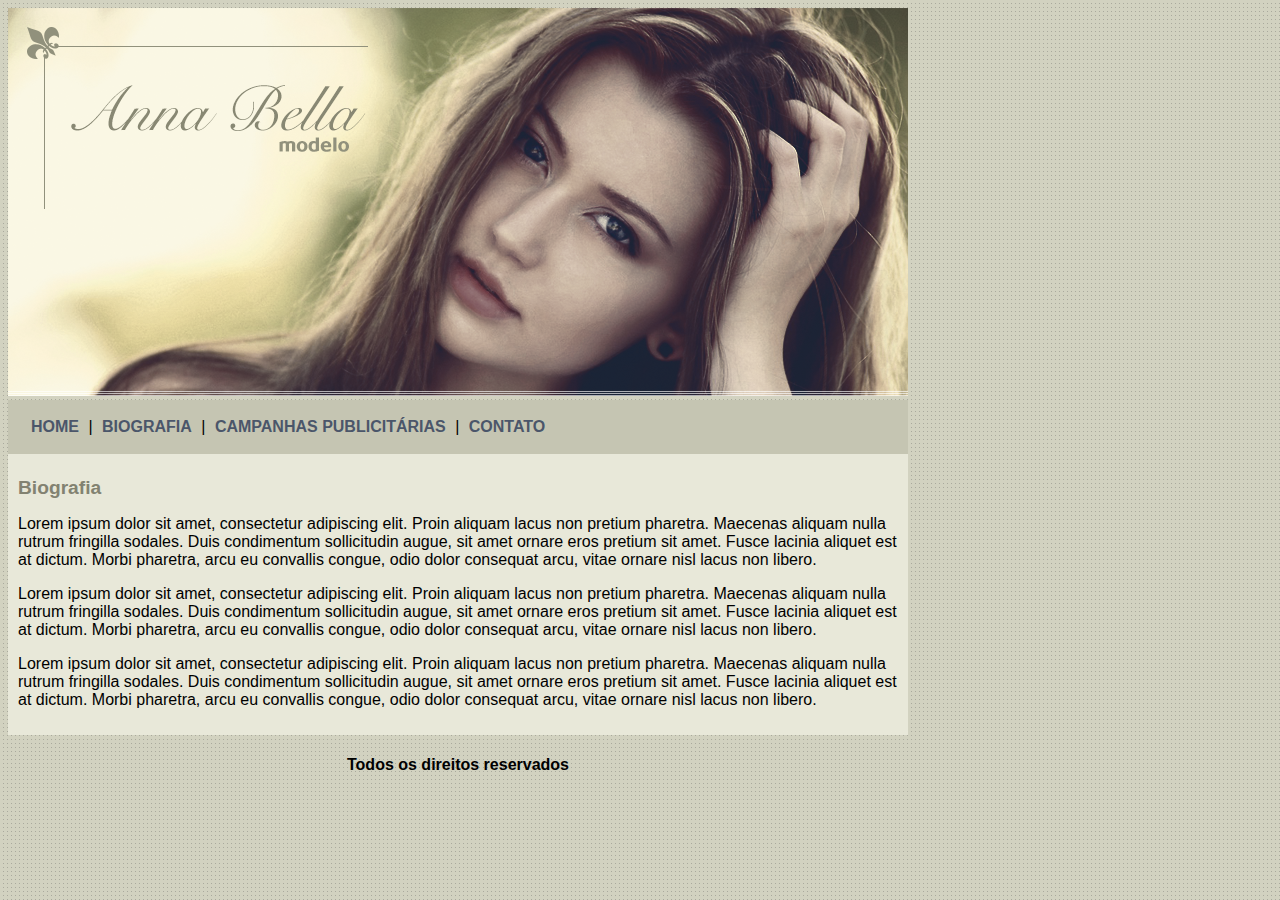
<file: biografia.html>
<!DOCTYPE html>
<html>
	<head>
		<title>Anna Bella - Biografia</title>
		<meta charset="utf-8">

		<link rel="stylesheet" type="text/css" href="estilo.css">
		
	</head>

	<body>

		<div id="principal">
			
			<img src="capa.png">

			<div id="menu">
				
				<a href="index.html">HOME</a> | 
				<a href="biografia.html">BIOGRAFIA</a> | 
				<a href="campanhas-publicitarias.html">CAMPANHAS PUBLICITÁRIAS</a> | 
				<a href="contato.html">CONTATO</a> 

			</div>

			<div id="conteudo"><!-- inicio conteudo -->
				
				<h1>Biografia</h1>
				<p>
					Lorem ipsum dolor sit amet, consectetur adipiscing elit. Proin aliquam lacus non pretium pharetra. Maecenas aliquam nulla rutrum fringilla sodales. Duis condimentum sollicitudin augue, sit amet ornare eros pretium sit amet. Fusce lacinia aliquet est at dictum. Morbi pharetra, arcu eu convallis congue, odio dolor consequat arcu, vitae ornare nisl lacus non libero.
				</p>

				<p>
					Lorem ipsum dolor sit amet, consectetur adipiscing elit. Proin aliquam lacus non pretium pharetra. Maecenas aliquam nulla rutrum fringilla sodales. Duis condimentum sollicitudin augue, sit amet ornare eros pretium sit amet. Fusce lacinia aliquet est at dictum. Morbi pharetra, arcu eu convallis congue, odio dolor consequat arcu, vitae ornare nisl lacus non libero.
				</p>

				<p>
					Lorem ipsum dolor sit amet, consectetur adipiscing elit. Proin aliquam lacus non pretium pharetra. Maecenas aliquam nulla rutrum fringilla sodales. Duis condimentum sollicitudin augue, sit amet ornare eros pretium sit amet. Fusce lacinia aliquet est at dictum. Morbi pharetra, arcu eu convallis congue, odio dolor consequat arcu, vitae ornare nisl lacus non libero.
				</p>

			</div><!-- fim conteudo -->

			<div id="rodape">
				<h4>Todos os direitos reservados</h4>
			</div>

		</div>

	</body>

</html>
</file>
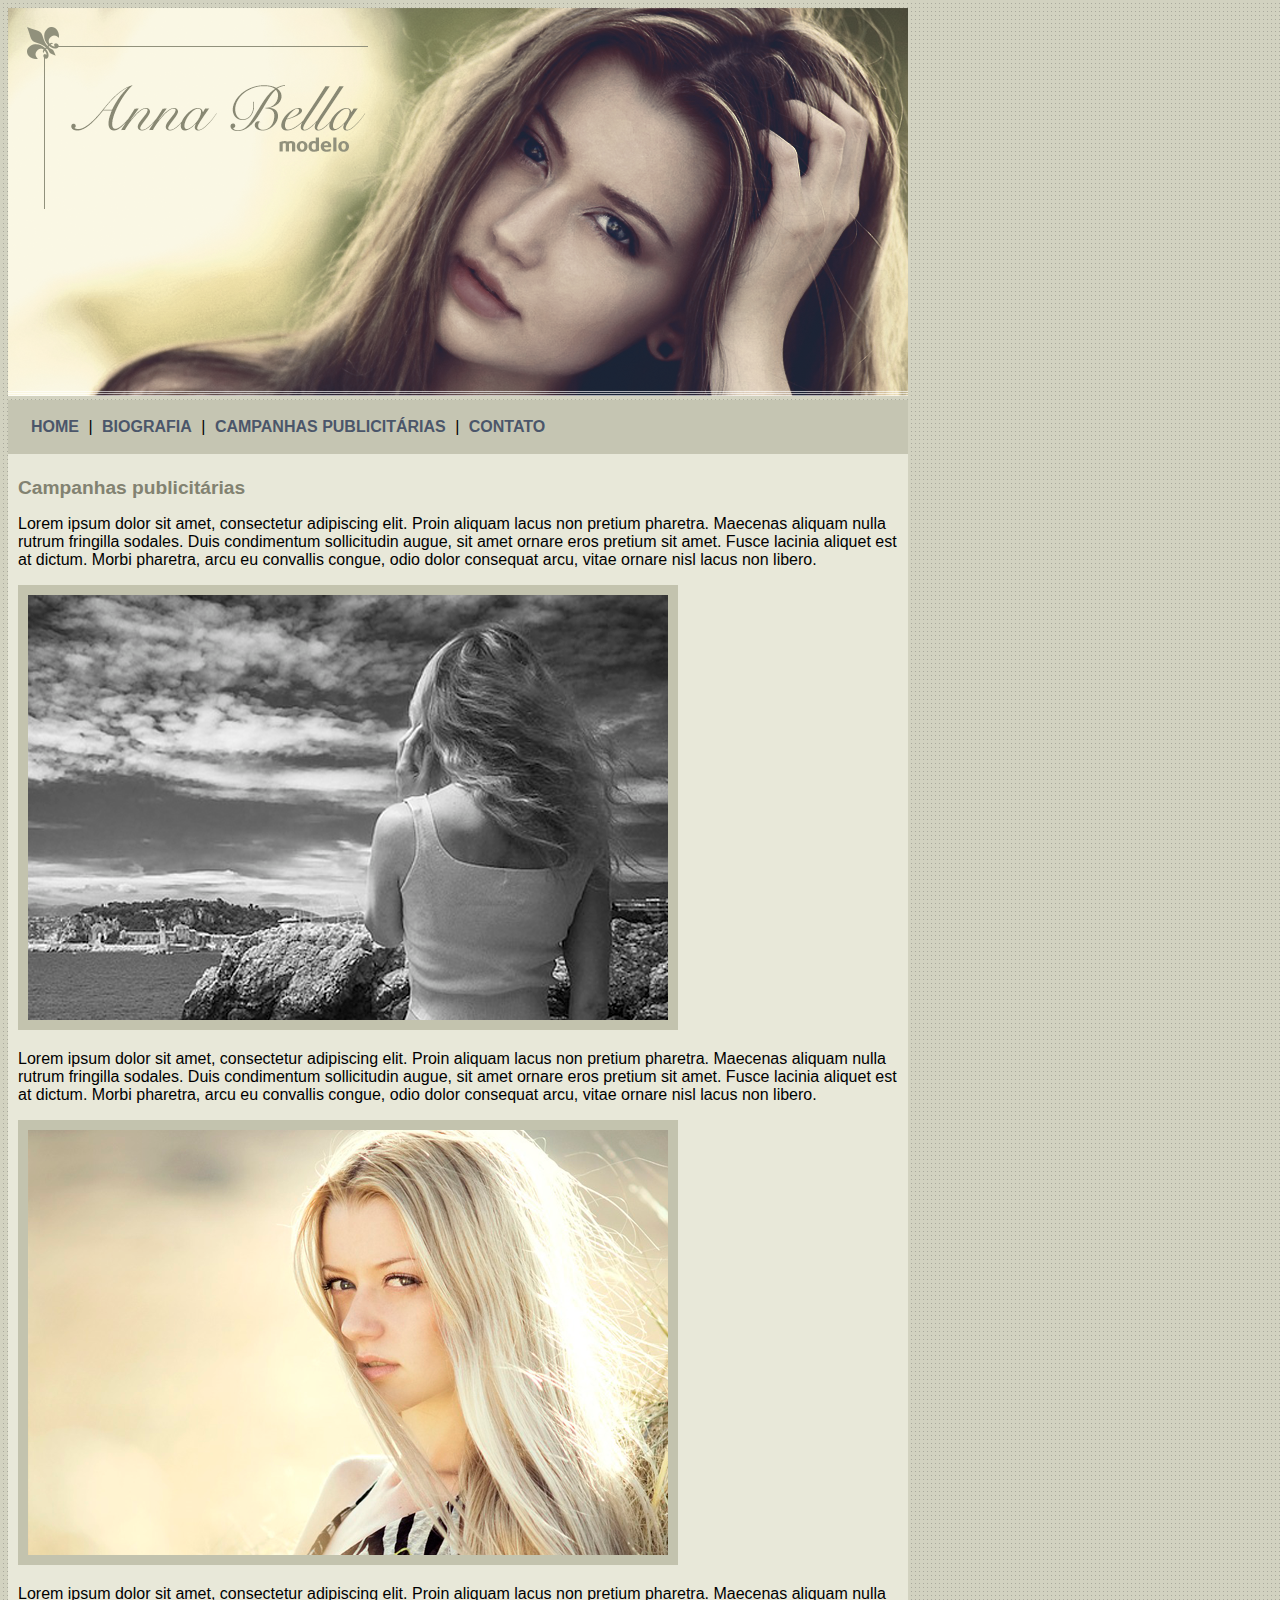
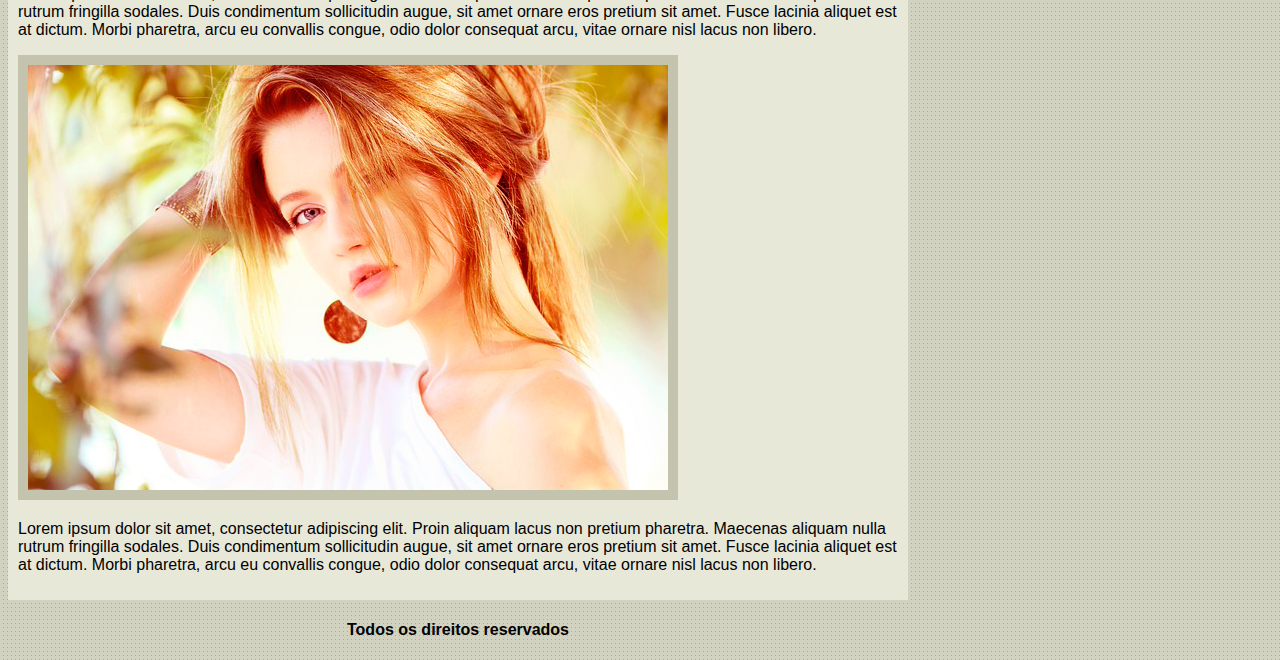
<file: campanhas-publicitarias.html>
<!DOCTYPE html>
<html>
	<head>
		<title>Anna Bella - Campanhas publicitárias</title>
		<meta charset="utf-8">

		<link rel="stylesheet" type="text/css" href="estilo.css">
		
	</head>

	<body>

		<div id="principal">
			
			<img src="capa.png">

			<div id="menu">
				
				<a href="index.html">HOME</a> | 
				<a href="biografia.html">BIOGRAFIA</a> | 
				<a href="campanhas-publicitarias.html">CAMPANHAS PUBLICITÁRIAS</a> | 
				<a href="contato.html">CONTATO</a> 

			</div>

			<div id="conteudo"><!-- inicio conteudo -->
				
				<h1>Campanhas publicitárias</h1>
				<p>
					Lorem ipsum dolor sit amet, consectetur adipiscing elit. Proin aliquam lacus non pretium pharetra. Maecenas aliquam nulla rutrum fringilla sodales. Duis condimentum sollicitudin augue, sit amet ornare eros pretium sit amet. Fusce lacinia aliquet est at dictum. Morbi pharetra, arcu eu convallis congue, odio dolor consequat arcu, vitae ornare nisl lacus non libero.
				</p>

				<img src="foto1.png" class="img-campanha">

				<p>
					Lorem ipsum dolor sit amet, consectetur adipiscing elit. Proin aliquam lacus non pretium pharetra. Maecenas aliquam nulla rutrum fringilla sodales. Duis condimentum sollicitudin augue, sit amet ornare eros pretium sit amet. Fusce lacinia aliquet est at dictum. Morbi pharetra, arcu eu convallis congue, odio dolor consequat arcu, vitae ornare nisl lacus non libero.
				</p>

				<img src="foto2.png" class="img-campanha">

				<p>
					Lorem ipsum dolor sit amet, consectetur adipiscing elit. Proin aliquam lacus non pretium pharetra. Maecenas aliquam nulla rutrum fringilla sodales. Duis condimentum sollicitudin augue, sit amet ornare eros pretium sit amet. Fusce lacinia aliquet est at dictum. Morbi pharetra, arcu eu convallis congue, odio dolor consequat arcu, vitae ornare nisl lacus non libero.
				</p>

				<img src="foto3.png" class="img-campanha">

				<p>
					Lorem ipsum dolor sit amet, consectetur adipiscing elit. Proin aliquam lacus non pretium pharetra. Maecenas aliquam nulla rutrum fringilla sodales. Duis condimentum sollicitudin augue, sit amet ornare eros pretium sit amet. Fusce lacinia aliquet est at dictum. Morbi pharetra, arcu eu convallis congue, odio dolor consequat arcu, vitae ornare nisl lacus non libero.
				</p>

			</div><!-- fim conteudo -->

			<div id="rodape">
				<h4>Todos os direitos reservados</h4>
			</div>

		</div>

	</body>

</html>
</file>
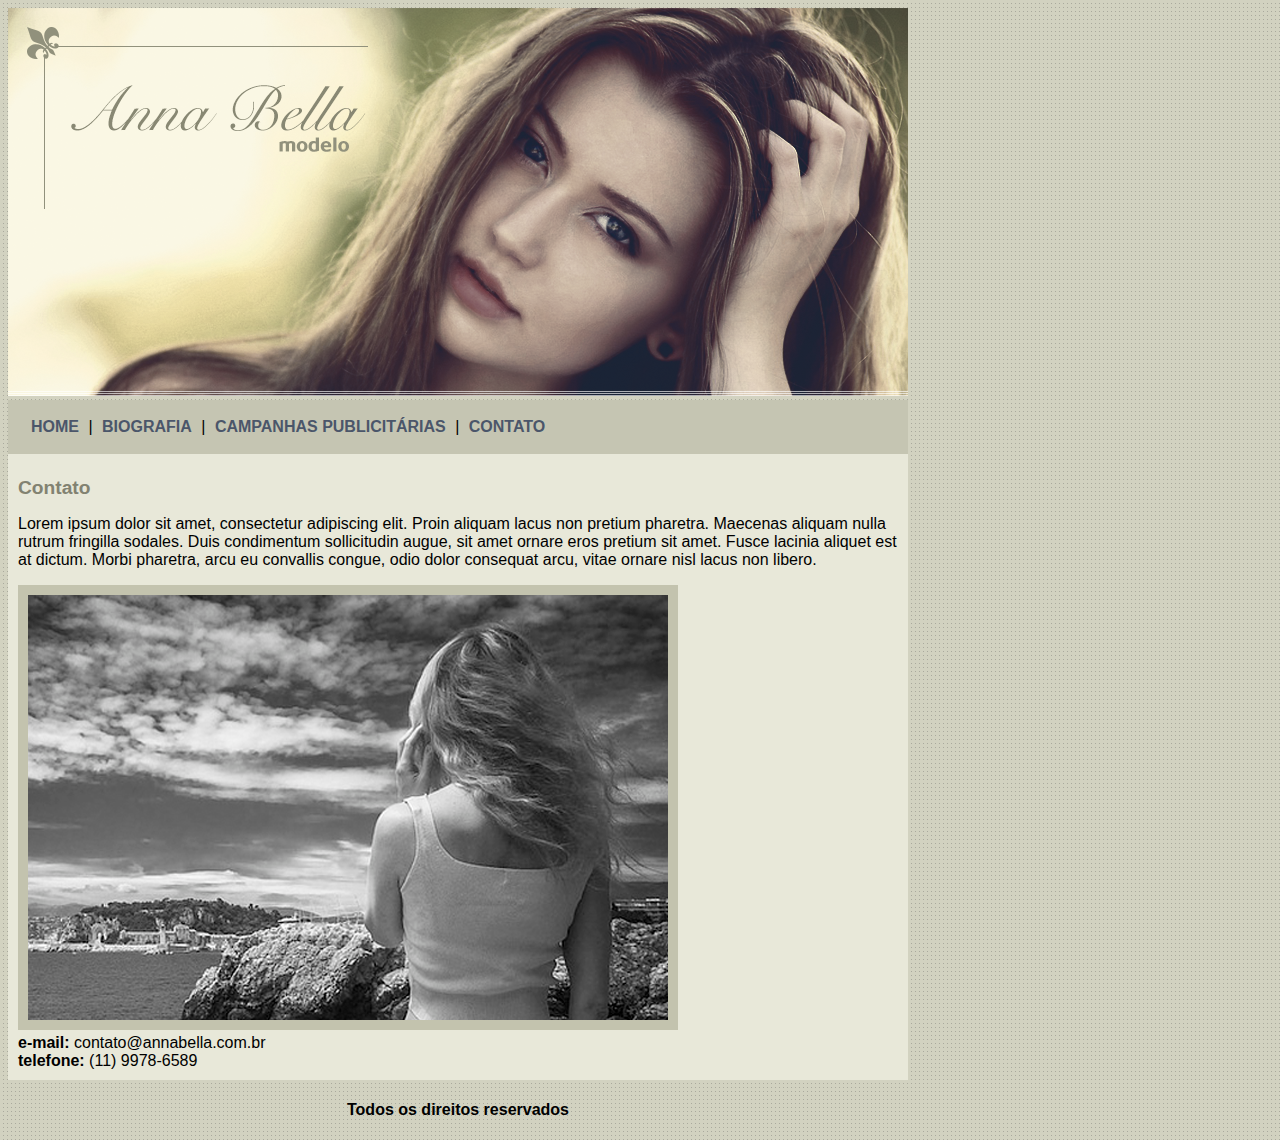
<file: contato.html>
<!DOCTYPE html>
<html>
	<head>
		<title>Anna Bella - Contato</title>
		<meta charset="utf-8">

		<link rel="stylesheet" type="text/css" href="estilo.css">
		
	</head>

	<body>

		<div id="principal">
			
			<img src="capa.png">

			<div id="menu">
				
				<a href="index.html">HOME</a> | 
				<a href="biografia.html">BIOGRAFIA</a> | 
				<a href="campanhas-publicitarias.html">CAMPANHAS PUBLICITÁRIAS</a> | 
				<a href="contato.html">CONTATO</a> 

			</div>

			<div id="conteudo"><!-- inicio conteudo -->
				
				<h1>Contato</h1>
				<p>
					Lorem ipsum dolor sit amet, consectetur adipiscing elit. Proin aliquam lacus non pretium pharetra. Maecenas aliquam nulla rutrum fringilla sodales. Duis condimentum sollicitudin augue, sit amet ornare eros pretium sit amet. Fusce lacinia aliquet est at dictum. Morbi pharetra, arcu eu convallis congue, odio dolor consequat arcu, vitae ornare nisl lacus non libero.
				</p>

				<img src="foto1.png" class="img-campanha">

				<div>
					<strong>e-mail:</strong> contato@annabella.com.br <br>
					<strong>telefone:</strong>  (11) 9978-6589 
				</div>

			</div><!-- fim conteudo -->

			<div id="rodape">
				<h4>Todos os direitos reservados</h4>
			</div>

		</div>

	</body>

</html>
</file>
<file: estilo.css>
body{
	background: #d2d2c1 url('fundo.png');
	font: 16px Arial, Helvetica, sans-serif;
}

#principal {
	width: 900px;
}

#menu {
	background: #c5c5b2;
	padding: 18px;
}

#conteudo {
	background: #e8e8d9;
	padding: 10px;
}

#rodape {
	text-align: center;
}

a {
	color: #4b566a;
	text-decoration: none;
	font-weight: bold;
	padding: 5px;
}

.centralizar {
	text-align: center;
}

.img-campanha {
	border: 10px solid #c3c3ae;
}

h1 {
	color: #828271;
	font-size: 1.2em;
}
</file>
